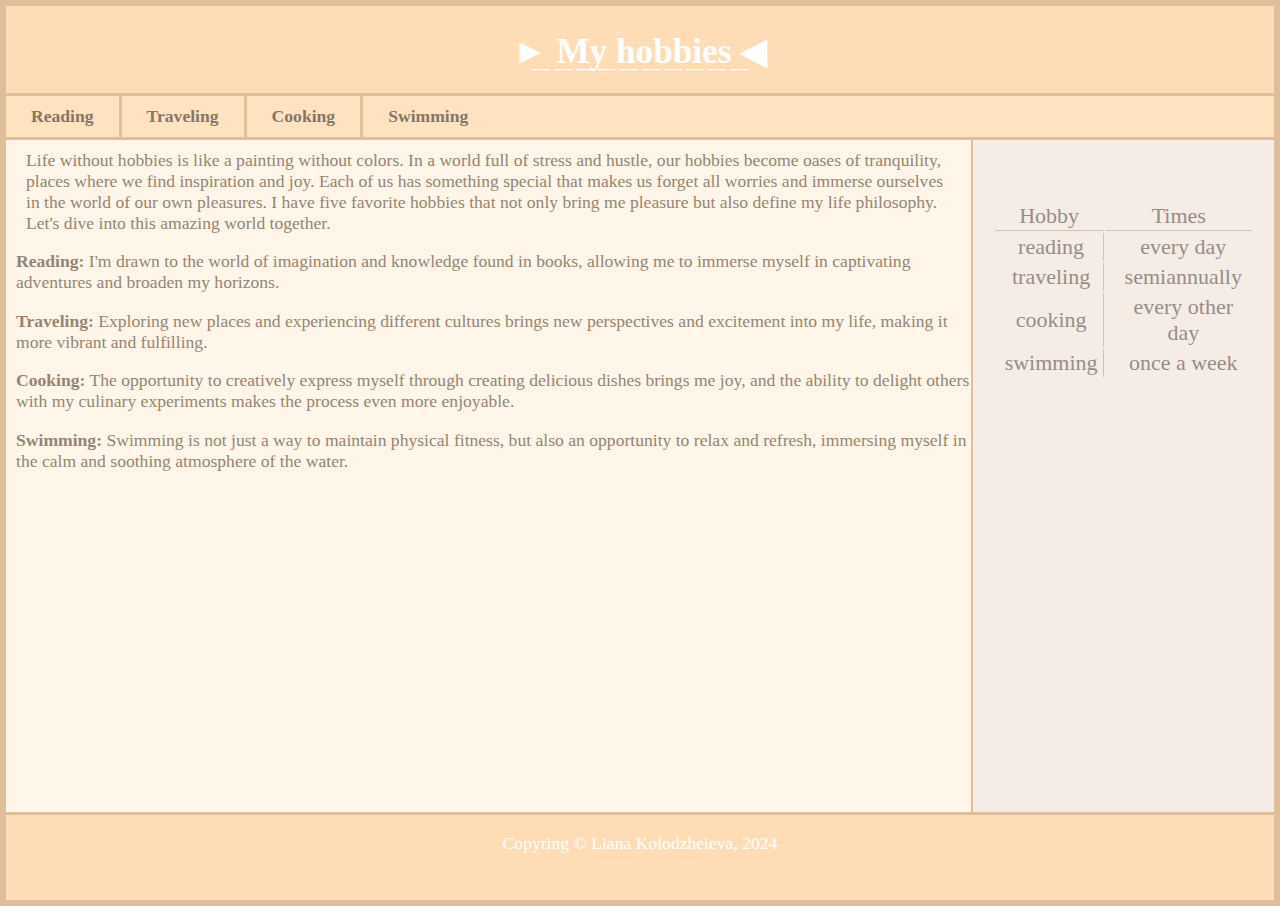
<file: index.html>
<!DOCTYPE html>
<html lang="en">

<head>
    <meta charset="UTF-8">
    <meta name="viewport" content="width=device-width, initial-scale=1.0">
    <title>Document</title>
    <link rel="stylesheet" href="CSS/css.css">
    <link rel="preconnect" href="https://fonts.googleapis.com">
    <link rel="preconnect" href="https://fonts.gstatic.com" crossorigin>
    <link rel="preconnect" href="https://fonts.googleapis.com">
    <link rel="preconnect" href="https://fonts.gstatic.com" crossorigin>
    <link rel="preconnect" href="https://fonts.googleapis.com">
    <link rel="preconnect" href="https://fonts.gstatic.com" crossorigin>

</head>

<body>
    <header>
        <h1>
            &#9658; My hobbies &#9664
        </h1>
        <p class="header">__ __ __ __ __ __ __ __ __ __</p>
        <div id="nav">
            <li><a href="HTML/reading.html">Reading</a></li>
            <li><a href="HTML/traveling.html">Traveling</a></li>
            <li><a href="HTML/cooking.html">Cooking</a></li>
            <li><a href="HTML/swimming.html">Swimming</a></li>
        </div>
    </header>
    <main>
        <article>
            <p class="hobby">Life without hobbies is like a painting without colors. In a world full of stress and
                hustle, our hobbies
                become oases
                of tranquility, places where we find inspiration and joy. Each of us has something special that makes us
                forget all
                worries and immerse ourselves in the world of our own pleasures. I have five favorite hobbies that not
                only bring me
                pleasure but also define my life philosophy. Let's dive into this amazing world together.</p>
            <p class="my-hobby"><b>Reading:</b> I'm drawn to the world of imagination and knowledge found in books,
                allowing me to
                immerse
                myself in
                captivating adventures and broaden my horizons.</p>
            <p class="my-hobby"><b>Traveling:</b> Exploring new places and experiencing different cultures brings new
                perspectives and
                excitement into my life,
                making it more vibrant and fulfilling.</p>
            <p class="my-hobby"><b>Cooking:</b> The opportunity to creatively express myself through creating delicious
                dishes brings me
                joy,
                and the ability
                to delight others with my culinary experiments makes the process even more enjoyable.</p>
            <p class="my-hobby"><b>Swimming:</b> Swimming is not just a way to maintain physical fitness, but also an
                opportunity to
                relax and
                refresh,
                immersing myself in the calm and soothing atmosphere of the water.</p>
        </article>
        <aside>
            <table>
                <tr class="head">
                    <th>Hobby</th>
                    <th>Times</th>
                </tr>
                <tr>
                    <td>reading</td>
                    <td>every day</td>
                </tr>
                <tr>
                    <td>traveling</td>
                    <td>semiannually</td>
                </tr>
                <tr>
                    <td>cooking</td>
                    <td>every other day</td>
                </tr>
                <tr>
                    <td>swimming</td>
                    <td>once a week</td>
                </tr>
            </table>
        </aside>
    </main>
    <footer>
        <p class="footer">Copyring &copy; Liana Kolodzheieva, 2024</p>
    </footer>
</body>

</html>
</file>
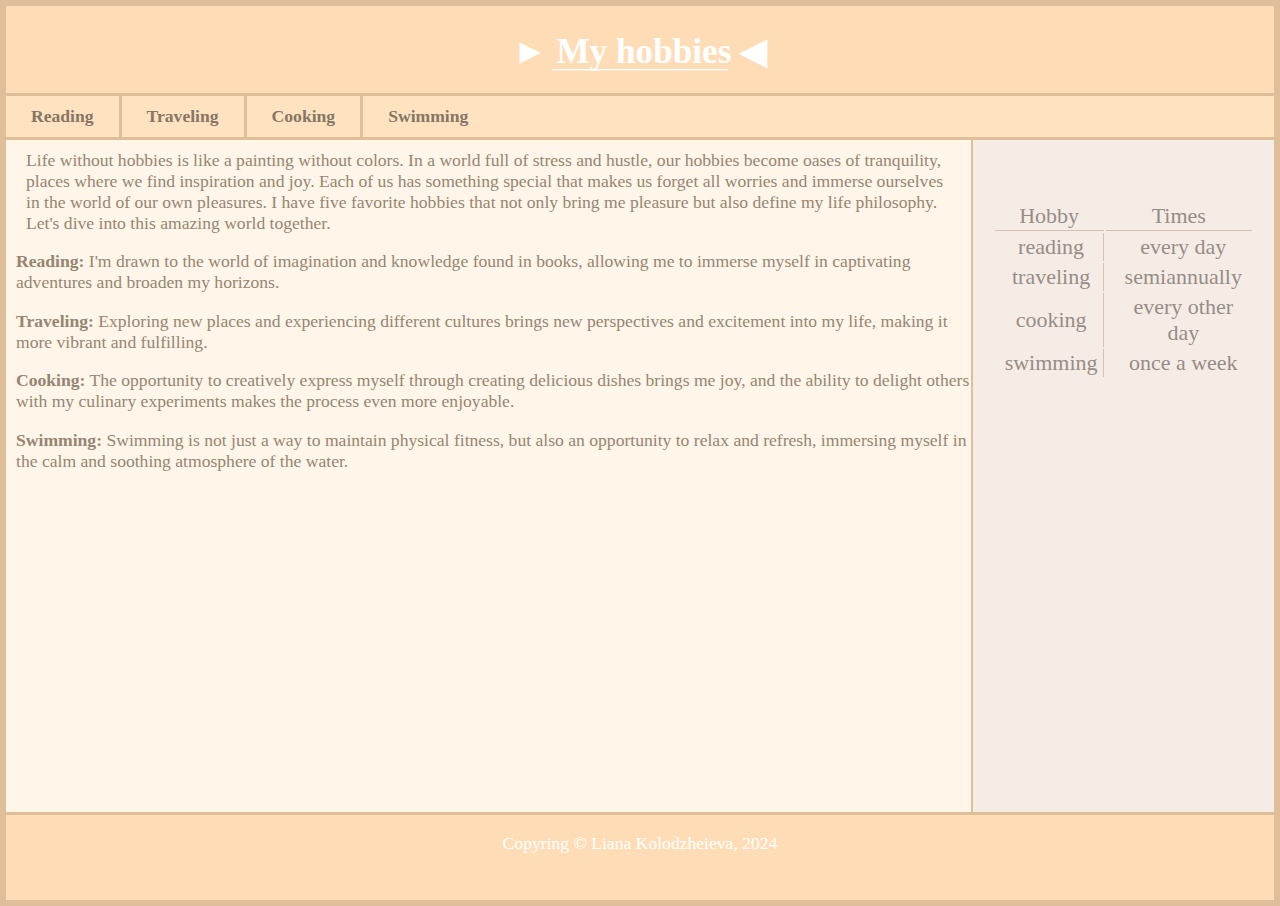
<file: HTML/index.html>
<!DOCTYPE html>
<html lang="en">

<head>
    <meta charset="UTF-8">
    <meta name="viewport" content="width=device-width, initial-scale=1.0">
    <title>Document</title>
    <link rel="stylesheet" href="../CSS/css.css">
</head>

<body>
    <header>
        <h1>
            &#9658; My hobbies &#9664
        </h1>
        <p class="header">____________________</p>
        <div id="nav">
            <li><a href="reading.html">Reading</a></li>
            <li><a href="traveling.html">Traveling</a></li>
            <li><a href="cooking.html">Cooking</a></li>
            <li><a href="swimming.html">Swimming</a></li>
        </div>
    </header>
    <main>
        <article>
            <p class="hobby">Life without hobbies is like a painting without colors. In a world full of stress and
                hustle, our hobbies
                become oases
                of tranquility, places where we find inspiration and joy. Each of us has something special that makes us
                forget all
                worries and immerse ourselves in the world of our own pleasures. I have five favorite hobbies that not
                only bring me
                pleasure but also define my life philosophy. Let's dive into this amazing world together.</p>
            <p class="my-hobby"><b>Reading:</b> I'm drawn to the world of imagination and knowledge found in books,
                allowing me to
                immerse
                myself in
                captivating adventures and broaden my horizons.</p>
            <p class="my-hobby"><b>Traveling:</b> Exploring new places and experiencing different cultures brings new
                perspectives and
                excitement into my life,
                making it more vibrant and fulfilling.</p>
            <p class="my-hobby"><b>Cooking:</b> The opportunity to creatively express myself through creating delicious
                dishes brings me
                joy,
                and the ability
                to delight others with my culinary experiments makes the process even more enjoyable.</p>
            <p class="my-hobby"><b>Swimming:</b> Swimming is not just a way to maintain physical fitness, but also an
                opportunity to
                relax and
                refresh,
                immersing myself in the calm and soothing atmosphere of the water.</p>
        </article>
        <aside>
            <table>
                <tr class="head">
                    <th>Hobby</th>
                    <th>Times</th>
                </tr>
                <tr>
                    <td>reading</td>
                    <td>every day</td>
                </tr>
                <tr>
                    <td>traveling</td>
                    <td>semiannually</td>
                </tr>
                <tr>
                    <td>cooking</td>
                    <td>every other day</td>
                </tr>
                <tr>
                    <td>swimming</td>
                    <td>once a week</td>
                </tr>
            </table>
        </aside>
    </main>
    <footer>
        <p class="footer">Copyring &copy; Liana Kolodzheieva, 2024</p>
    </footer>
</body>

</html>
</file>
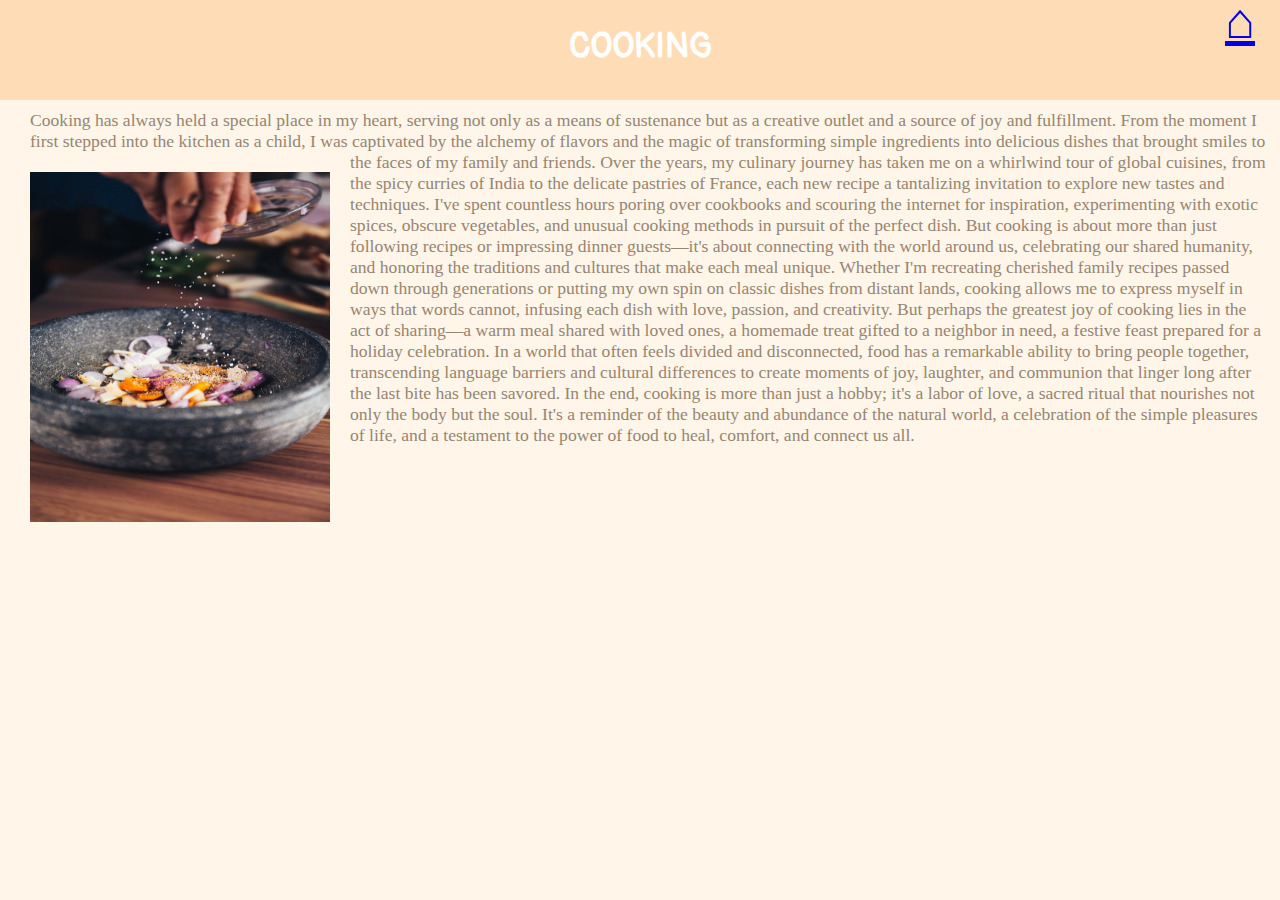
<file: HTML/cooking.html>
<!DOCTYPE html>
<html lang="en">

<head>
    <meta charset="UTF-8">
    <meta name="viewport" content="width=device-width, initial-scale=1.0">
    <title>Document</title>
    <link rel="stylesheet" href="../CSS/hobbies.css">
    <link rel="preconnect" href="https://fonts.googleapis.com">
    <link rel="preconnect" href="https://fonts.gstatic.com" crossorigin>
    <link href="https://fonts.googleapis.com/css2?family=Pangolin&display=swap" rel="stylesheet">
    <link rel="preconnect" href="https://fonts.gstatic.com" crossorigin>
    <link rel="preconnect" href="https://fonts.googleapis.com">
    <link rel="preconnect" href="https://fonts.gstatic.com" crossorigin>

</head>

<body>
    <header>
        <h1>COOKING</h1>

        <p class="home"><a href="../index.html">&#8962;</a></p>
    </header>
    <main>
        <p class="hobby">Cooking has always held a special place in my heart, serving not only as a means of sustenance
            but as a creative outlet
            and a source of joy and fulfillment. From the moment I first stepped into the kitchen as a child, I was
            captivated by
            the alchemy of flavors and the magic of transforming simple ingredients into delicious dishes that brought
            smiles to the
            faces of my family and friends.
            <img src="../PHOTO/4.jpeg" alt="cooking">
            Over the years, my culinary journey has taken me on a whirlwind tour of global cuisines, from
            the spicy curries of India
            to the delicate pastries of France, each new recipe a tantalizing invitation to explore new tastes and
            techniques. I've
            spent countless hours poring over cookbooks and scouring the internet for inspiration, experimenting with
            exotic spices,
            obscure vegetables, and unusual cooking methods in pursuit of the perfect dish.
            But cooking is about more than just following recipes or impressing dinner guests—it's about
            connecting with the world
            around us, celebrating our shared humanity, and honoring the traditions and cultures that make each meal
            unique. Whether
            I'm recreating cherished family recipes passed down through generations or putting my own spin on classic
            dishes from
            distant lands, cooking allows me to express myself in ways that words cannot, infusing each dish with love,
            passion, and
            creativity. But perhaps the greatest joy of cooking lies in the act of sharing—a warm meal shared with loved
            ones, a homemade treat
            gifted to a neighbor in need, a festive feast prepared for a holiday celebration. In a world that often
            feels divided
            and disconnected, food has a remarkable ability to bring people together, transcending language barriers and
            cultural
            differences to create moments of joy, laughter, and communion that linger long after the last bite has been
            savored.

            In the end, cooking is more than just a hobby; it's a labor of love, a sacred ritual that nourishes not only
            the body
            but the soul. It's a reminder of the beauty and abundance of the natural world, a celebration of the simple
            pleasures of
            life, and a testament to the power of food to heal, comfort, and connect us all.
        </p>
    </main>

</body>

</html>
</file>
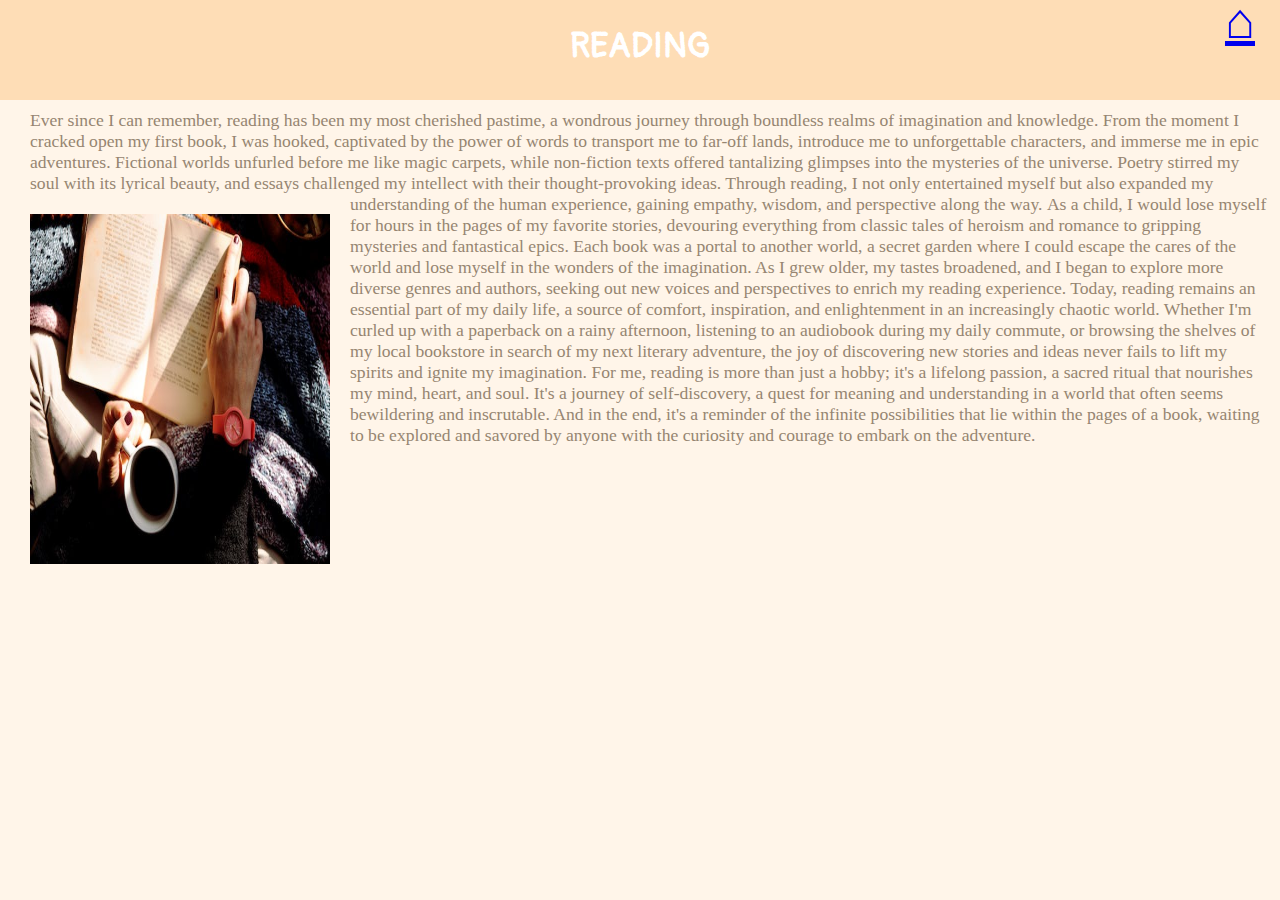
<file: HTML/reading.html>
<!DOCTYPE html>
<html lang="en">

<head>
    <meta charset="UTF-8">
    <meta name="viewport" content="width=device-width, initial-scale=1.0">
    <title>Document</title>
    <link rel="stylesheet" href="../CSS/hobbies.css">
    <link rel="preconnect" href="https://fonts.googleapis.com">
    <link rel="preconnect" href="https://fonts.gstatic.com" crossorigin>
    <link href="https://fonts.googleapis.com/css2?family=Pangolin&display=swap" rel="stylesheet">
    <link rel="preconnect" href="https://fonts.gstatic.com" crossorigin>
    <link rel="preconnect" href="https://fonts.googleapis.com">
    <link rel="preconnect" href="https://fonts.gstatic.com" crossorigin>

</head>

<body>
    <header>
        <h1>READING</h1>
        <p class="home"><a href="../index.html">&#8962;</a></p>
    </header>
    <main>
        <p class="hobby">Ever since I can remember, reading has been my most cherished pastime, a wondrous journey
            through boundless realms of
            imagination and knowledge. From the moment I cracked open my first book, I was hooked, captivated by the
            power of words
            to transport me to far-off lands, introduce me to unforgettable characters, and immerse me in epic
            adventures. Fictional
            worlds unfurled before me like magic carpets, while non-fiction texts offered tantalizing glimpses into the
            mysteries of
            the universe. Poetry stirred my soul with its lyrical beauty, and essays challenged my intellect with their
            thought-provoking ideas. Through reading, I not only entertained myself but also expanded my understanding
            of the human
            experience, gaining empathy, wisdom, and perspective along the way.
            <img src="../PHOTO/pexels-photo-1550648.jpeg" alt="reading">
            As a child, I would lose myself for hours in the pages of my favorite stories, devouring
            everything from
            classic tales
            of heroism and romance to gripping mysteries and fantastical epics. Each book was a portal to another world,
            a secret
            garden where I could escape the cares of the world and lose myself in the wonders of the imagination. As I
            grew older,
            my tastes broadened, and I began to explore more diverse genres and authors, seeking out new voices and
            perspectives to
            enrich my reading experience.
            Today, reading remains an essential part of my daily life, a source of comfort, inspiration,
            and
            enlightenment in an
            increasingly chaotic world. Whether I'm curled up with a paperback on a rainy afternoon, listening to an
            audiobook
            during my daily commute, or browsing the shelves of my local bookstore in search of my next literary
            adventure, the joy
            of discovering new stories and ideas never fails to lift my spirits and ignite my imagination. For me,
            reading is more than just a hobby; it's a lifelong passion, a sacred ritual that nourishes my mind, heart,
            and
            soul. It's a journey of self-discovery, a quest for meaning and understanding in a world that often seems
            bewildering
            and inscrutable. And in the end, it's a reminder of the infinite possibilities that lie within the pages of
            a book,
            waiting to be explored and savored by anyone with the curiosity and courage to embark on the adventure.
        </p>
    </main>
</body>

</html>
</file>
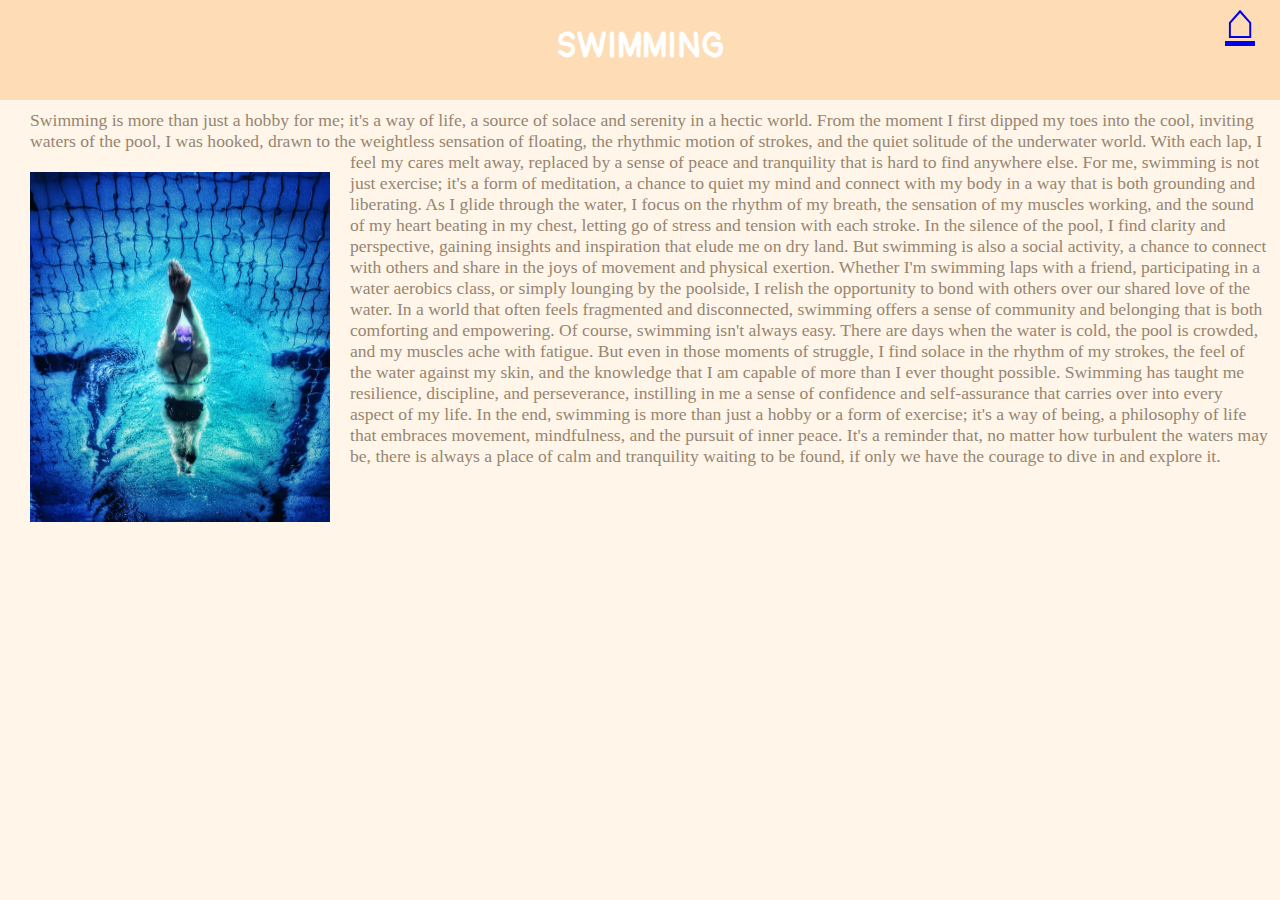
<file: HTML/swimming.html>
<!DOCTYPE html>
<html lang="en">

<head>
    <meta charset="UTF-8">
    <meta name="viewport" content="width=device-width, initial-scale=1.0">
    <title>Document</title>
    <link rel="preconnect" href="https://fonts.googleapis.com">
    <link rel="preconnect" href="https://fonts.gstatic.com" crossorigin>
    <link href="https://fonts.googleapis.com/css2?family=Pangolin&display=swap" rel="stylesheet">
    <link rel="stylesheet" href="../CSS/hobbies.css">
    <link rel="preconnect" href="https://fonts.gstatic.com" crossorigin>
    <link rel="preconnect" href="https://fonts.googleapis.com">
    <link rel="preconnect" href="https://fonts.gstatic.com" crossorigin>

</head>

<body>
    <header>
        <h1>SWIMMING</h1>

        <p class="home"><a href="../index.html">&#8962;</a></p>
    </header>
    <main>
        <p class="hobby">Swimming is more than just a hobby for me; it's a way of life, a source of solace and serenity
            in a hectic world. From
            the moment I first dipped my toes into the cool, inviting waters of the pool, I was hooked, drawn to the
            weightless
            sensation of floating, the rhythmic motion of strokes, and the quiet solitude of the underwater world. With
            each lap, I
            feel my cares melt away, replaced by a sense of peace and tranquility that is hard to find anywhere else.

            <img src="../PHOTO/2.jpeg" alt="swimming">
            For me, swimming is not just exercise; it's a form of meditation, a chance to quiet my mind and
            connect with my body in
            a way that is both grounding and liberating. As I glide through the water, I focus on the rhythm of my
            breath, the
            sensation of my muscles working, and the sound of my heart beating in my chest, letting go of stress and
            tension with
            each stroke. In the silence of the pool, I find clarity and perspective, gaining insights and inspiration
            that elude me
            on dry land.

            But swimming is also a social activity, a chance to connect with others and share in the joys
            of movement and physical
            exertion. Whether I'm swimming laps with a friend, participating in a water aerobics class, or simply
            lounging by the
            poolside, I relish the opportunity to bond with others over our shared love of the water. In a world that
            often feels
            fragmented and disconnected, swimming offers a sense of community and belonging that is both comforting and
            empowering. Of course, swimming isn't always easy. There are days when the water is cold, the pool is
            crowded, and my muscles ache
            with fatigue. But even in those moments of struggle, I find solace in the rhythm of my strokes, the feel of
            the water
            against my skin, and the knowledge that I am capable of more than I ever thought possible. Swimming has
            taught me
            resilience, discipline, and perseverance, instilling in me a sense of confidence and self-assurance that
            carries over
            into every aspect of my life.

            In the end, swimming is more than just a hobby or a form of exercise; it's a way of being, a philosophy of
            life that
            embraces movement, mindfulness, and the pursuit of inner peace. It's a reminder that, no matter how
            turbulent the waters
            may be, there is always a place of calm and tranquility waiting to be found, if only we have the courage to
            dive in and
            explore it.
        </p>
    </main>
</body>

</html>
</file>
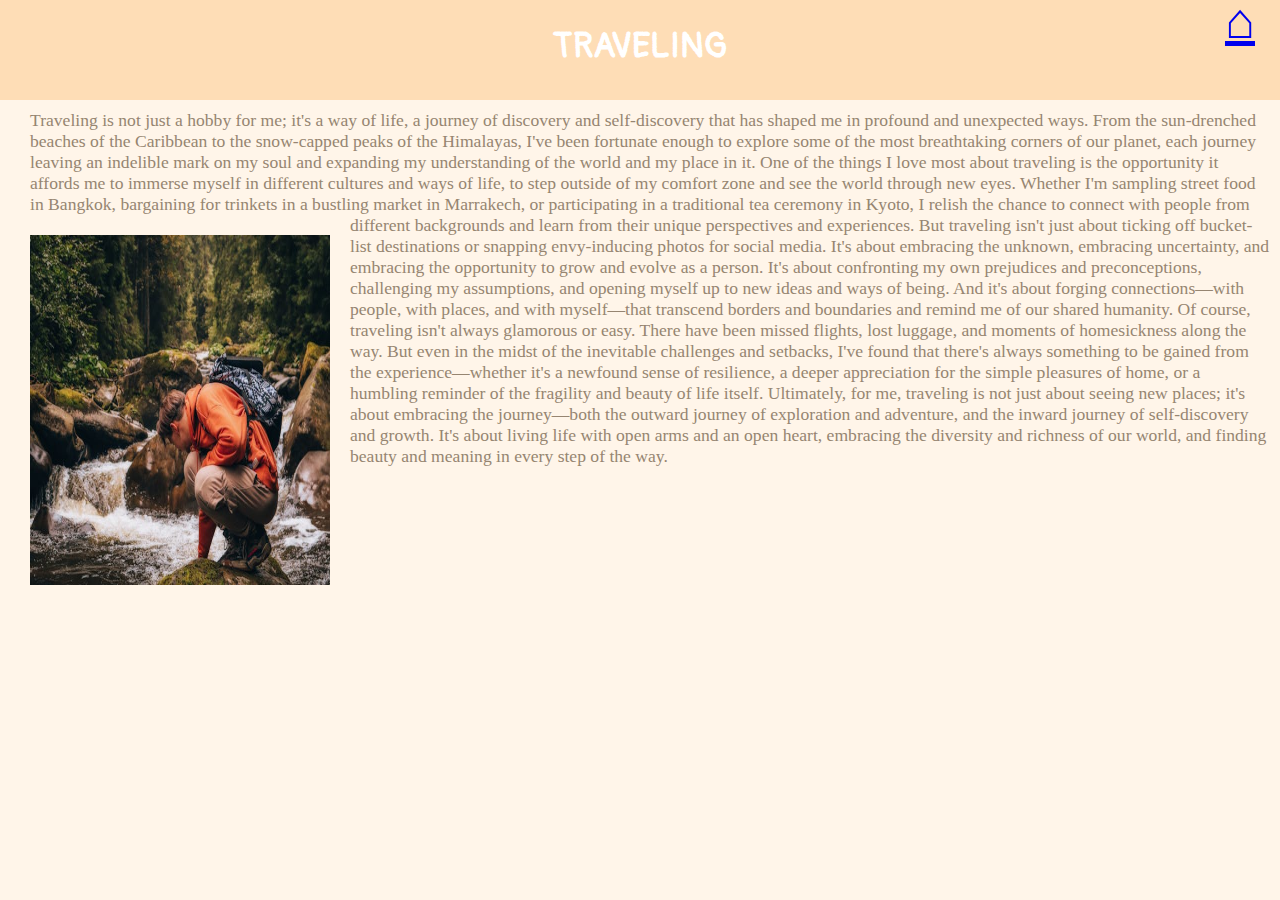
<file: HTML/traveling.html>
<!DOCTYPE html>
<html lang="en">

<head>
    <meta charset="UTF-8">
    <meta name="viewport" content="width=device-width, initial-scale=1.0">
    <title>Document</title>
    <link rel="stylesheet" href="../CSS/hobbies.css">
    <link rel="preconnect" href="https://fonts.googleapis.com">
    <link rel="preconnect" href="https://fonts.gstatic.com" crossorigin>
    <link href="https://fonts.googleapis.com/css2?family=Pangolin&display=swap" rel="stylesheet">
    <link rel="preconnect" href="https://fonts.gstatic.com" crossorigin>
    <link rel="preconnect" href="https://fonts.googleapis.com">
    <link rel="preconnect" href="https://fonts.gstatic.com" crossorigin>

</head>

<body>
    <header>
        <h1>TRAVELING</h1>

        <p class="home"><a href="../index.html">&#8962;</a></p>
    </header>
    <main>

        <p class="hobby">
            Traveling is not just a hobby for me; it's a way of life, a journey of discovery and
            self-discovery that has shaped me
            in profound and unexpected ways. From the sun-drenched beaches of the Caribbean to the snow-capped peaks of
            the
            Himalayas, I've been fortunate enough to explore some of the most breathtaking corners of our planet, each
            journey
            leaving an indelible mark on my soul and expanding my understanding of the world and my place in it.
            One of the things I love most about traveling is the opportunity it affords me to immerse
            myself in different cultures
            and ways of life, to step outside of my comfort zone and see the world through new eyes. Whether I'm
            sampling street
            food in Bangkok, bargaining for trinkets in a bustling market in Marrakech, or participating in a
            traditional tea
            ceremony in Kyoto, I relish the chance to connect with people from different backgrounds and learn from
            their unique
            perspectives and experiences.
            <img src="../PHOTO/3.jpeg" alt="" class="image">
            But traveling isn't just about ticking off bucket-list destinations or snapping envy-inducing
            photos for social media.
            It's about embracing the unknown, embracing uncertainty, and embracing the opportunity to grow and evolve as
            a person.
            It's about confronting my own prejudices and preconceptions, challenging my assumptions, and opening myself
            up to new
            ideas and ways of being. And it's about forging connections—with people, with places, and with myself—that
            transcend
            borders and boundaries and remind me of our shared humanity. Of course, traveling isn't always glamorous or
            easy. There have been missed flights, lost luggage, and moments of
            homesickness along the way. But even in the midst of the inevitable challenges and setbacks, I've found that
            there's
            always something to be gained from the experience—whether it's a newfound sense of resilience, a deeper
            appreciation for
            the simple pleasures of home, or a humbling reminder of the fragility and beauty of life itself.

            Ultimately, for me, traveling is not just about seeing new places; it's about embracing the journey—both the
            outward
            journey of exploration and adventure, and the inward journey of self-discovery and growth. It's about living
            life with
            open arms and an open heart, embracing the diversity and richness of our world, and finding beauty and
            meaning in every
            step of the way.
        </p>
    </main>
</body>

</html>
</file>
<file: CSS/css.css>
* {
    box-sizing: border-box;

}

html,
body {
    padding: 0;
    margin: 0;
    border: 3px solid #DFBF99;
    font-family: "Namdhinggo", serif;
    font-weight: 400;
    font-style: normal;
}


body {
    background-color: #FFF5E9;
    font-size: 1.1em;
    /* padding: 4px; */
    display: flex;
    flex-direction: column;
}

main {
    display: flex;
    flex-direction: column;
}

article {
    /* background-color: #319191; */
    flex: 2 2 12em;
    /* padding: 4px; */
}

.my-hobby {
    color: #968571;
    padding-left: 10px;
}

aside {
    flex: .8;
    background-color: #F6ECE6;
    border-left: 2px solid #DFBF99;
}

nav {
    order: -1;
}

header {
    font-weight: 800;
    font-style: normal;
}


header,
footer {
    flex: 0 0 5em;
    background-color: #FEDDB6;
    text-align: center;
    color: white;
}

@media screen and (min-width: 600px) {

    body {
        min-height: 100vh;
    }

    main {
        flex-direction: row;
        min-height: 100%;
        flex: 1 1 auto;
    }
}

footer {
    text-align: center;
    border-top: 3px solid #DFBF99;
    max-height: 5%;
}

h1 {
    margin-bottom: 0;
    padding-bottom: 0;
}

.header {
    margin: 0;
    transform: translateY(-20px);
}

.hobby {
    padding-left: 10px;
    margin: 10px;
    color: #968571;
}

#nav {
    background-color: #FFE3C1;
    border-top: 3px solid #DFBF99;
    border-bottom: 3px solid #DFBF99;
}

#nav li {
    float: left;
    list-style: none;
}

#nav a {
    display: block;
    padding: 10px 25px;
    text-decoration: none;
    border-left: 3px solid #DFBF99;
    color: #857665;
    transition: transform 0.5s ease;
    /* 
    transition-property: width, font-weight;
    transition-duration: 5s, 5s; */
}

#nav li:first-child a {
    border-left: none;
    color: #857665;
}

#nav a:hover {
    font-weight: bold;
    color: #857665;
    /* width: 130px; */
    transform: scale(1.1);
    /* height: 50px; */
    /* transform: translateY(5px); */
}

#nav:after {
    content: " ";
    display: table;
    clear: both;
}

table {
    transform: translateY(40px);
    margin: 10px;
    padding: 10px;
    font-size: 22px;
    text-align: center;
    color: #968c86;
}

td {
    padding-left: 10px;
    margin-left: 10px;
}

th {
    border-bottom: 1px solid #d4c2b7;
    font-family: "Pangolin", cursive;
    font-weight: 400;
    font-style: normal;
}

td:first-child {
    padding-right: 5px;
    border-right: 1px solid #d4c2b7;
}
</file>
<file: CSS/hobbies.css>
* {
    box-sizing: border-box;
}

html,
body {
    padding: 0;
    margin: 0;
    font-family: "Namdhinggo", serif;
    font-weight: 400;
    font-style: normal;

    /* border: 3px solid #DFBF99; */
}


body {
    background-color: #FFF5E9;
    font-size: 1.1em;
    /* padding: 4px; */
    display: flex;
    flex-direction: column;
}

main {
    display: flex;
    flex-direction: column;
    width: 100%;
}

header {
    flex: 0 0 5em;
    background-color: #FEDDB6;
    text-align: center;
    color: white;
    max-height: 100px;
    font-family: "Pangolin";
    font-weight: 400;
    font-style: normal;
}

.hobby {
    padding-left: 20px;
    margin: 10px;
    color: #968571;
}

.home {
    font-size: 50px;
    margin: 0;
    padding: 0;
    transform: translate(600px, -100px);
}

/* 
img {
   
    margin: 20px;
    width: 300px;
    height: 350px;
    shape-margin: 10px;
    float: right;
    shape-outside: url(../PHOTO/2.jpeg);
    z-index: -1;
    
} */

img {
    float: left;
    width: 300px;
    height: 350px;
    margin: 20px;
    margin-left: 0px;
}
</file>
